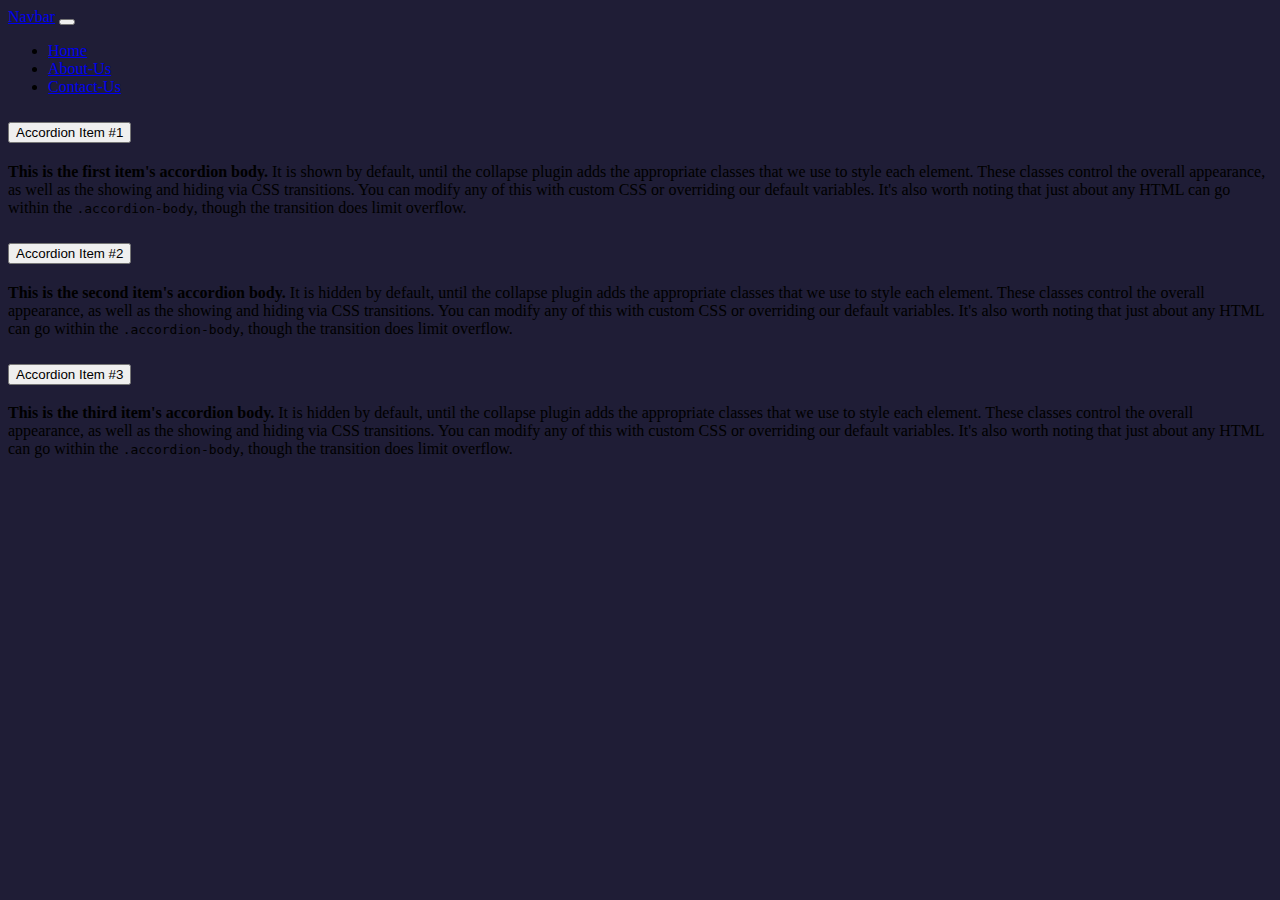
<file: files/windows/aboutus.html>
<!DOCTYPE html>
<html lang="en">
<head>
    <meta charset="UTF-8">
    <meta http-equiv="X-UA-Compatible" content="IE=edge">
    <meta name="viewport" content="width=device-width, initial-scale=1.0">
    <title>Expense Tracker</title>
    <link
    href="https://cdn.jsdelivr.net/npm/bootstrap@5.3.0-alpha1/dist/css/bootstrap.min.css"
    rel="stylesheet"
    integrity="sha384-GLhlTQ8iRABdZLl6O3oVMWSktQOp6b7In1Zl3/Jr59b6EGGoI1aFkw7cmDA6j6gD"
    crossorigin="anonymous"
  />
  <style>
    body {
    background-color: #1F1D36;
  }
 
  </style>
</head>
<body>
    
        <nav class="navbar navbar-expand-lg bg-body-tertiary data-bs-theme='dark'">
          <div class="container-fluid">
            <a class="navbar-brand" href="#">Navbar</a>
            <button class="navbar-toggler" type="button" data-bs-toggle="collapse" data-bs-target="#navbarSupportedContent" aria-controls="navbarSupportedContent" aria-expanded="false" aria-label="Toggle navigation">
              <span class="navbar-toggler-icon"></span>
            </button>
            <div class="collapse navbar-collapse" id="navbarSupportedContent">
              <ul class="navbar-nav me-auto mb-2 mb-lg-0">
                <li class="nav-item">
                  <a class="nav-link active" aria-current="page" href="profile.html">Home</a>
                </li>
                <li class="nav-item">
                  <a class="nav-link" href="aboutus.html">About-Us</a>
                </li>
                <li class="nav-item">
                  <a class="nav-link" href="https://formsubmit.co/el/xixazo">Contact-Us</a>
                </li>
                </ul>
              </div>
        </nav>
        <div class="container my-4">
    <div class="accordion" id="accordionExample">
        <div class="accordion-item">
          <h2 class="accordion-header" id="headingOne">
            <button class="accordion-button text" type="button" data-bs-toggle="collapse" data-bs-target="#collapseOne" aria-expanded="true" aria-controls="collapseOne">
              Accordion Item #1
            </button>
          </h2>
          <div id="collapseOne" class="accordion-collapse collapse show" aria-labelledby="headingOne" data-bs-parent="#accordionExample">
            <div class="accordion-body text">
              <strong>This is the first item's accordion body.</strong> It is shown by default, until the collapse plugin adds the appropriate classes that we use to style each element. These classes control the overall appearance, as well as the showing and hiding via CSS transitions. You can modify any of this with custom CSS or overriding our default variables. It's also worth noting that just about any HTML can go within the <code>.accordion-body</code>, though the transition does limit overflow.
            </div>
          </div>
        </div>
        <div class="accordion-item">
          <h2 class="accordion-header" id="headingTwo">
            <button class="accordion-button collapsed text" type="button" data-bs-toggle="collapse" data-bs-target="#collapseTwo" aria-expanded="false" aria-controls="collapseTwo">
              Accordion Item #2
            </button>
          </h2>
          <div id="collapseTwo" class="accordion-collapse collapse" aria-labelledby="headingTwo" data-bs-parent="#accordionExample">
            <div class="accordion-body text">
              <strong>This is the second item's accordion body.</strong> It is hidden by default, until the collapse plugin adds the appropriate classes that we use to style each element. These classes control the overall appearance, as well as the showing and hiding via CSS transitions. You can modify any of this with custom CSS or overriding our default variables. It's also worth noting that just about any HTML can go within the <code>.accordion-body</code>, though the transition does limit overflow.
            </div>
          </div>
        </div>
        <div class="accordion-item">
          <h2 class="accordion-header" id="headingThree">
            <button class="accordion-button collapsed text" type="button" data-bs-toggle="collapse" data-bs-target="#collapseThree" aria-expanded="false" aria-controls="collapseThree">
              Accordion Item #3
            </button>
          </h2>
          <div id="collapseThree" class="accordion-collapse collapse" aria-labelledby="headingThree" data-bs-parent="#accordionExample">
            <div class="accordion-body text">
              <strong>This is the third item's accordion body.</strong> It is hidden by default, until the collapse plugin adds the appropriate classes that we use to style each element. These classes control the overall appearance, as well as the showing and hiding via CSS transitions. You can modify any of this with custom CSS or overriding our default variables. It's also worth noting that just about any HTML can go within the <code>.accordion-body</code>, though the transition does limit overflow.
            </div>
          </div>
        </div>
      </div>
    </div>
</body>
<script
    src="https://cdn.jsdelivr.net/npm/bootstrap@5.3.0-alpha1/dist/js/bootstrap.bundle.min.js"
    integrity="sha384-w76AqPfDkMBDXo30jS1Sgez6pr3x5MlQ1ZAGC+nuZB+EYdgRZgiwxhTBTkF7CXvN"
    crossorigin="anonymous"
  ></script>
</html>
</file>
